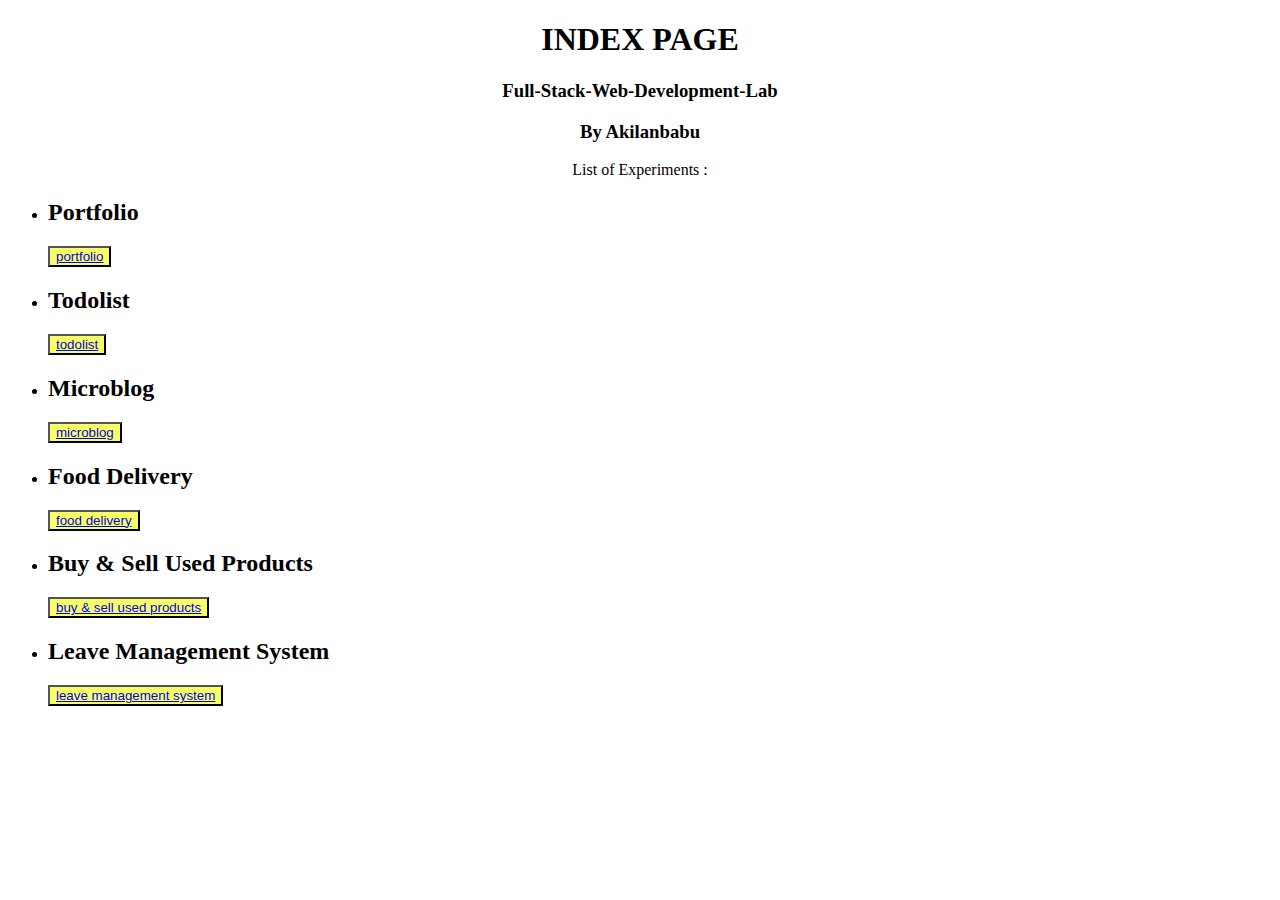
<file: index.html>
<!DOCTYPE html>
<html lang="en">
<head>
    <meta charset="UTF-8">
    <meta name="viewport" content="width=device-width, initial-scale=1.0">
    <title>INDEX</title>
</head>
<body>
    <center>
    <h1>INDEX PAGE</h1>
    <h3>Full-Stack-Web-Development-Lab</h3>
    <h3>By Akilanbabu</h3>
    <p>List of Experiments :</p>
    </center>
    <ul>
        <li><h2>Portfolio</h2></li>
            <button style="background: #f7ff64;">
                <a href="portfolio/portfolio.html">portfolio</a>
            </button>
        
        <li><h2>Todolist</h2></li>
            <button style="background: #f7ff64;">
                <a href="to do list/todolist.html">todolist</a>
            </button>

        <li><h2>Microblog</h2></li>
            <button style="background: #f7ff64;">
                <a href="microblog/index.html">microblog</a>
            </button>
        
        <li><h2>Food Delivery</h2></li>
            <button style="background: #f7ff64;">
                <a href="food delivery/index.html">food delivery</a>
            </button>

        <li><h2>Buy & Sell Used Products</h2></li>
            <button style="background: #f7ff64;">
                <a href="buy & sell used products/index.html">buy & sell used products</a>
            </button>  

        <li><h2>Leave Management System</h2></li>
            <button style="background: #f7ff64;">
                <a href="leave management system/index.html">leave management system</a>
            </button> 


    </ul> 
</body>
</html>
</file>
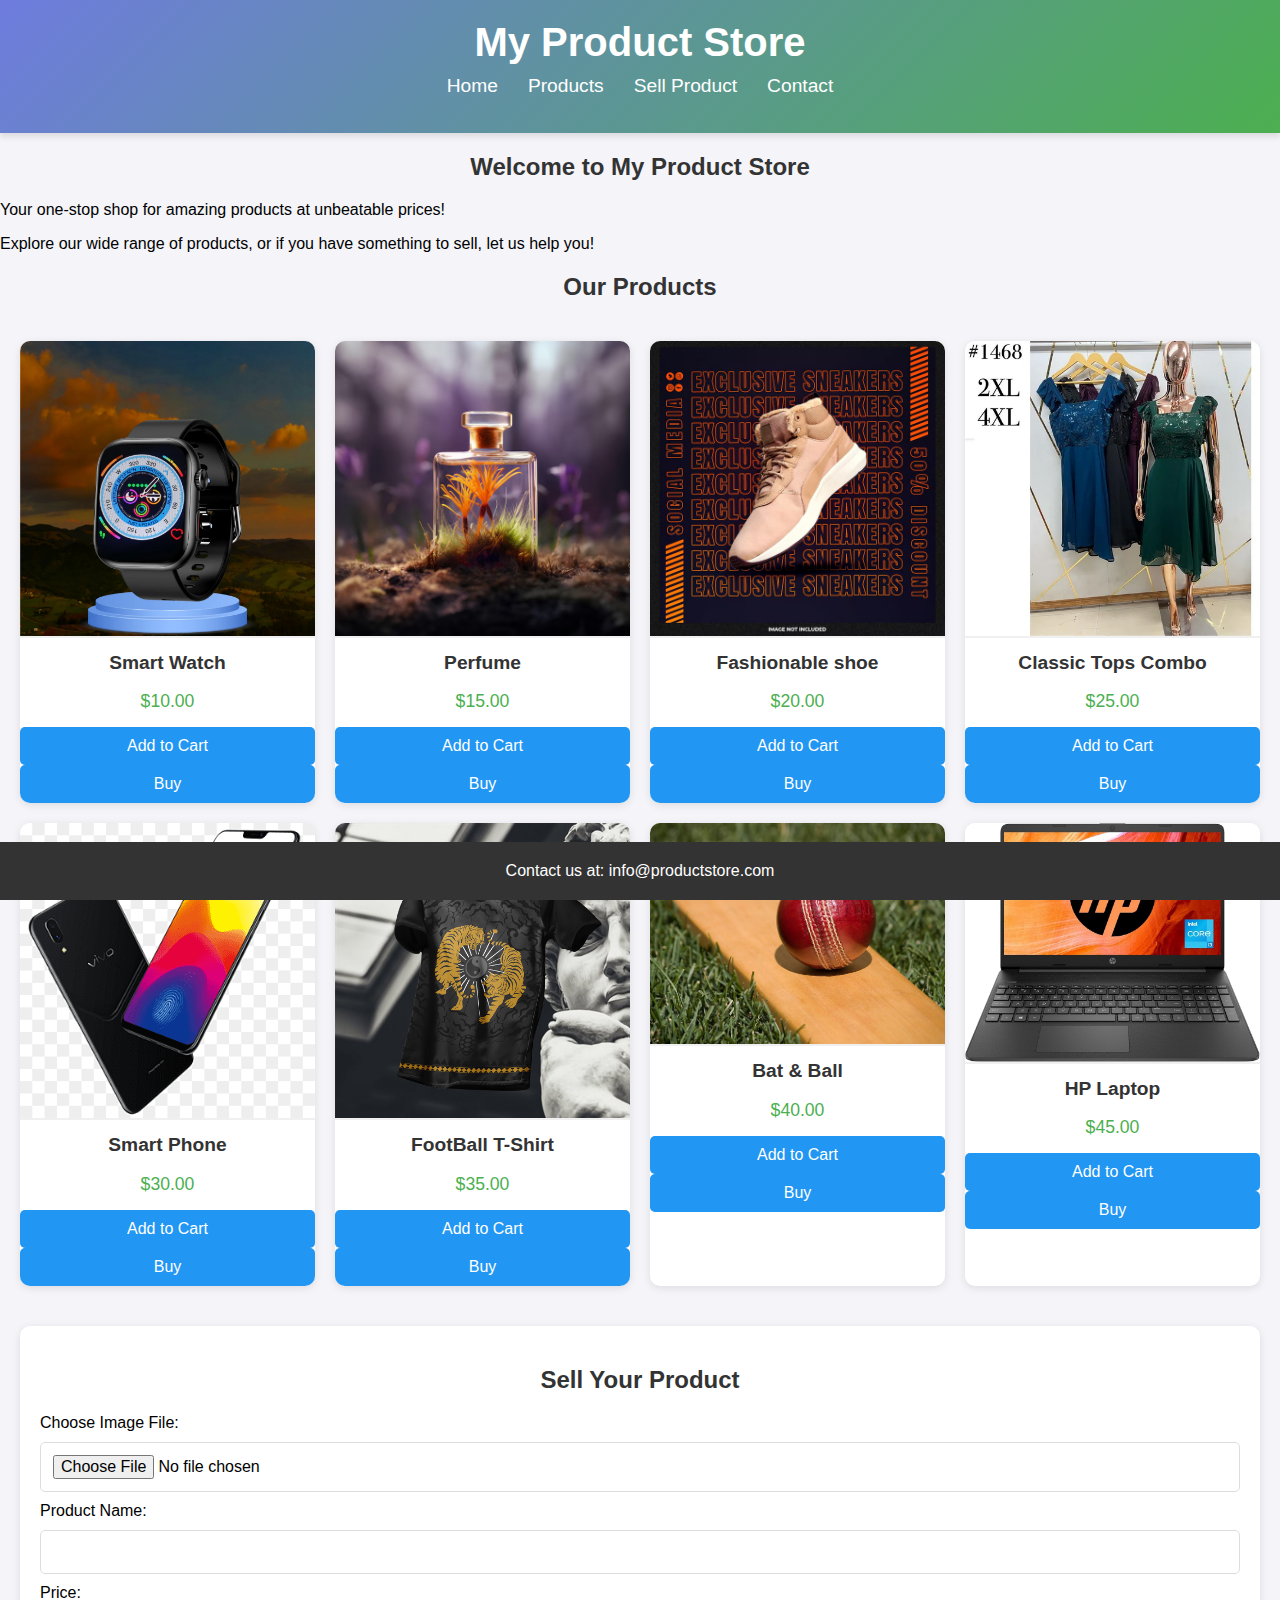
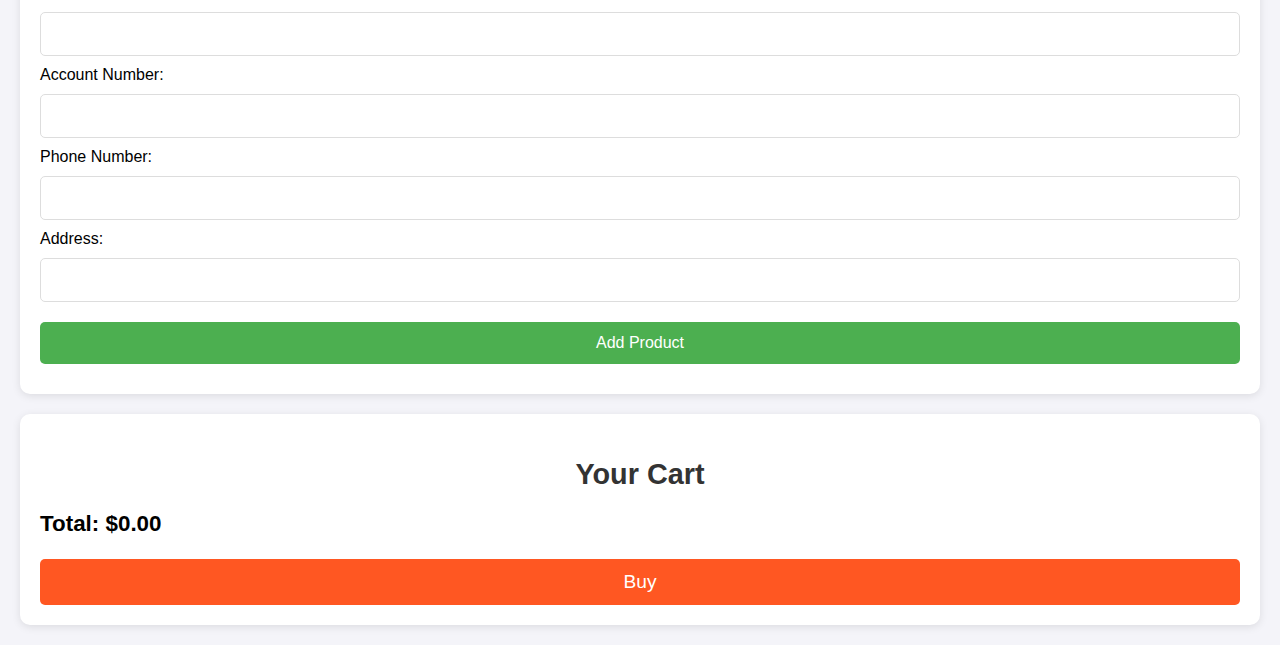
<file: buy & sell used products/index.html>
<!DOCTYPE html>
<html lang="en">
<head>
    <meta charset="UTF-8">
    <meta name="viewport" content="width=device-width, initial-scale=1.0">
    <link rel="stylesheet" href="styles.css">
    <title>Product Store</title>
</head>
<body>
    <header>
        <h1>My Product Store</h1>
        <nav>
            <ul>
                <li><a href="#home">Home</a></li>
                <li><a href="#products">Products</a></li>
                <li><a href="#sell-product">Sell Product</a></li>
                <li><a href="#contact">Contact</a></li>
            </ul>
        </nav>
    </header>

    <main>
        <section id="home"  class="content-section">
            <h2>Welcome to My Product Store</h2>
            <p>Your one-stop shop for amazing products at unbeatable prices!</p>
            <p>Explore our wide range of products, or if you have something to sell, let us help you!</p>
        </section>

        <section id="products">
            <h2>Our Products</h2>
            <div class="product-grid" id="product-grid">
                <!-- Products will be dynamically added here -->
                <div class="product">
                    <img src="watch.webp" alt="Product 1">
                    <h3>Smart Watch</h3>
                    <p>$10.00</p>
                    <button onclick="addToCart('Product 1', 10)">Add to Cart</button>
                    <button onclick="openModal()">Buy</button>
                </div>
                <div class="product">
                    <img src="perfume.avif" alt="Product 2">
                    <h3>Perfume</h3>
                    <p>$15.00</p>
                    <button onclick="addToCart('Product 2', 15)">Add to Cart</button>
                    <button onclick="openModal()">Buy</button>
                </div>
                <div class="product">
                    <img src="shoe.avif" alt="Product 3">
                    <h3>Fashionable shoe</h3>
                    <p>$20.00</p>
                    <button onclick="addToCart('Product 3', 20)">Add to Cart</button>
                    <button onclick="openModal()">Buy</button>
                </div>
                <div class="product">
                    <img src="dress.webp" alt="Product 4">
                    <h3>Classic Tops Combo</h3>
                    <p>$25.00</p>
                    <button onclick="addToCart('Product 4', 25)">Add to Cart</button>
                    <button onclick="openModal()">Buy</button>
                </div>
                <div class="product">
                    <img src="mobile.png" alt="Product 5">
                    <h3>Smart Phone</h3>
                    <p>$30.00</p>
                    <button onclick="addToCart('Product 5', 30)">Add to Cart</button>
                    <button onclick="openModal()">Buy</button>
                </div>
                <div class="product">
                    <img src="tshirt.webp" alt="Product 6">
                    <h3>FootBall T-Shirt</T-Shirt> </h3>
                    <p>$35.00</p>
                    <button onclick="addToCart('Product 6', 35)">Add to Cart</button>
                    <button onclick="openModal()">Buy</button>
                </div>
                <div class="product">
                    <img src="batt.jpg" alt="Product 7">
                    <h3>Bat & Ball</h3>
                    <p>$40.00</p>
                    <button onclick="addToCart('Product 7', 40)">Add to Cart</button>
                    <button onclick="openModal()">Buy</button>
                </div>
                <div class="product">
                    <img src="laptop.jpg" alt="Product 8">
                    <h3>HP Laptop</h3>
                    <p>$45.00</p>
                    <button onclick="addToCart('Product 8', 45)">Add to Cart</button>
                    <button onclick="openModal()">Buy</button>
                </div>
            </div>
        </section>

        <section id="sell-product">
            <h2>Sell Your Product</h2>
            <form id="sell-product-form" onsubmit="openDetailsModal(event)">
                <label for="image">Choose Image File:</label>
                <input type="file" id="image" accept="image/*" required>
                
                <label for="name">Product Name:</label>
                <input type="text" id="name" required>
                
                <label for="price">Price:</label>
                <input type="number" id="price" required>
        
                <label for="account-number">Account Number:</label>
                <input type="text" id="account-number" required>
        
                <label for="phone-number">Phone Number:</label>
                <input type="tel" id="phone-number" required>
        
                <label for="address">Address:</label>
                <input type="text" id="address" required>
        
                <button type="submit">Add Product</button>
            </form>
        </section>
        
        <section id="cart">
            <h2>Your Cart</h2>
            <ul id="cart-items"></ul>
            <p id="total-price">Total: $0.00</p>
            <button id="buy-button" onclick="openModal()">Buy</button>
        </section>
    </main>

    <!-- Modal for user information -->
    <div id="modal" class="modal">
        <div class="modal-content">
            <span class="close" onclick="closeModal()">&times;</span>
            <h2>Enter Your Information</h2>
            <form id="user-info-form">
                <label for="buyer-name">Name:</label>
                <input type="text" id="buyer-name" required>
                <label for="phone">Phone Number:</label>
                <input type="tel" id="phone" required>
                <label for="address">Address:</label>
                <input type="text" id="address" required>
                <label for="payment-method">Payment Method:</label>
                <select id="payment-method" required>
                    <option value="credit-card">Credit Card</option>
                    <option value="paypal">PayPal</option>
                    <option value="bank-transfer">Bank Transfer</option>
                </select>
                <button type="submit">Submit</button>
            </form>
        </div>
    </div>

    <footer id="contact">
        <p>Contact us at: info@productstore.com</p>
    </footer>

    <script src="script.js"></script>
</body>
</html>
</file>
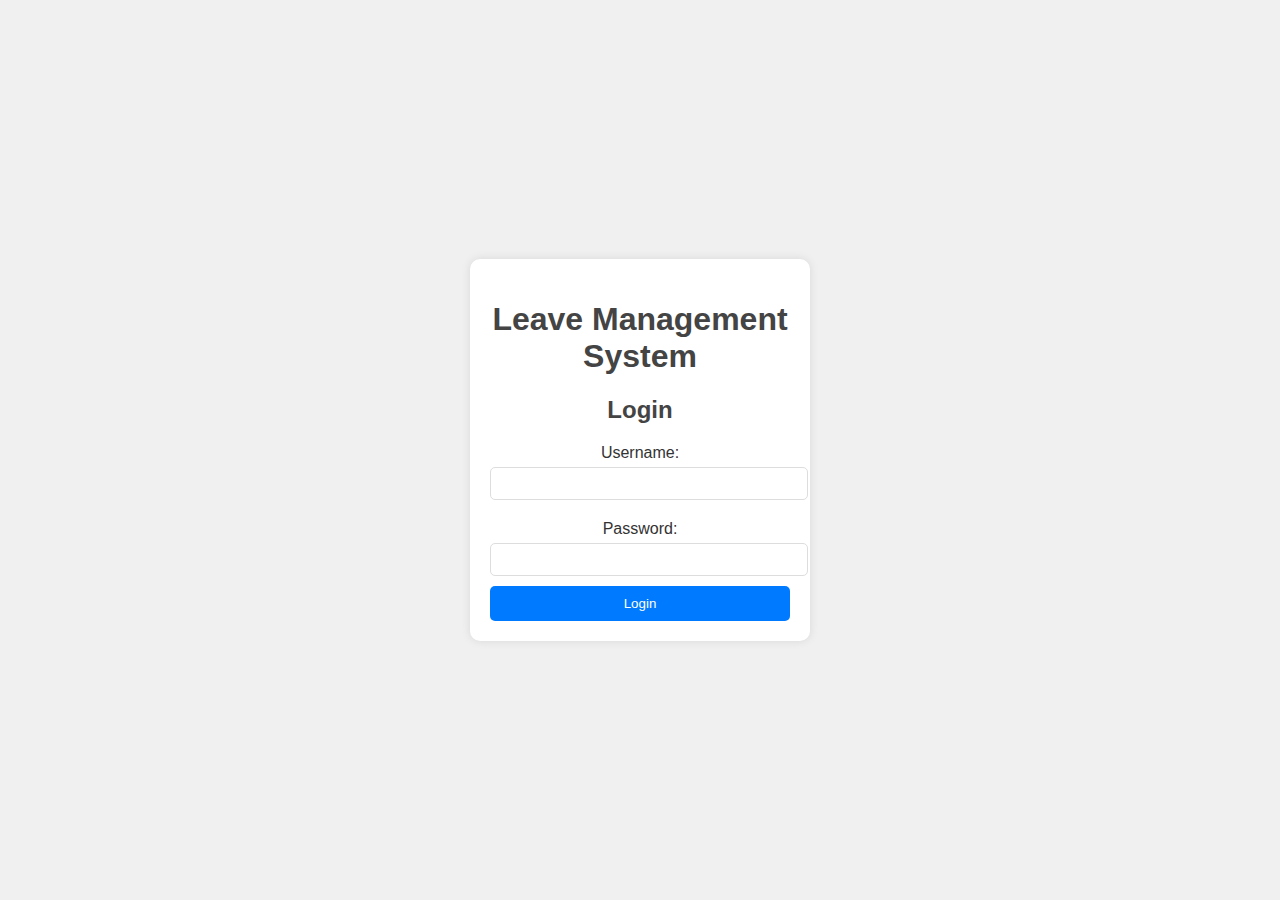
<file: leave management system/index.html>
<!DOCTYPE html>
<html lang="en">
<head>
    <meta charset="UTF-8">
    <meta name="viewport" content="width=device-width, initial-scale=1.0">
    <title>Leave Management System</title>
    <link rel="stylesheet" href="styles.css">
</head>
<body>
    <div class="container">
        <h1>Leave Management System</h1>
        
        <div id="login" class="form-container">
            <h2>Login</h2>
            <form id="loginForm">
                <label for="username">Username:</label>
                <input type="text" id="username" required>
                <label for="password">Password:</label>
                <input type="password" id="password" required>
                <button type="submit">Login</button>
            </form>
        </div>

        <div id="leave" class="form-container" style="display: none;">
            <h2>Apply for Leave</h2>
            <form id="leaveForm" enctype="multipart/form-data">
                <label for="leaveType">Leave Type:</label>
                <select id="leaveType" name="leaveType">
                    <option value="casual">Casual Leave</option>
                    <option value="medical">Medical Leave</option>
                </select>
                <label for="leaveDays">Number of Days:</label>
                <input type="number" id="leaveDays" name="leaveDays" required>
                <label for="leaveLetter">Attach Leave Letter:</label>
                <input type="file" id="leaveLetter" name="leaveLetter" required>
                <button type="submit">Apply</button>
            </form>
        </div>

        <div id="balance" style="display: none;">
            <h2>Leave Balance</h2>
            <button id="viewBalanceButton">View Leave Balance</button>
            <div id="leaveBalance"></div>
        </div>
    </div>
    <script src="app.js"></script>
</body>
</html>
</file>
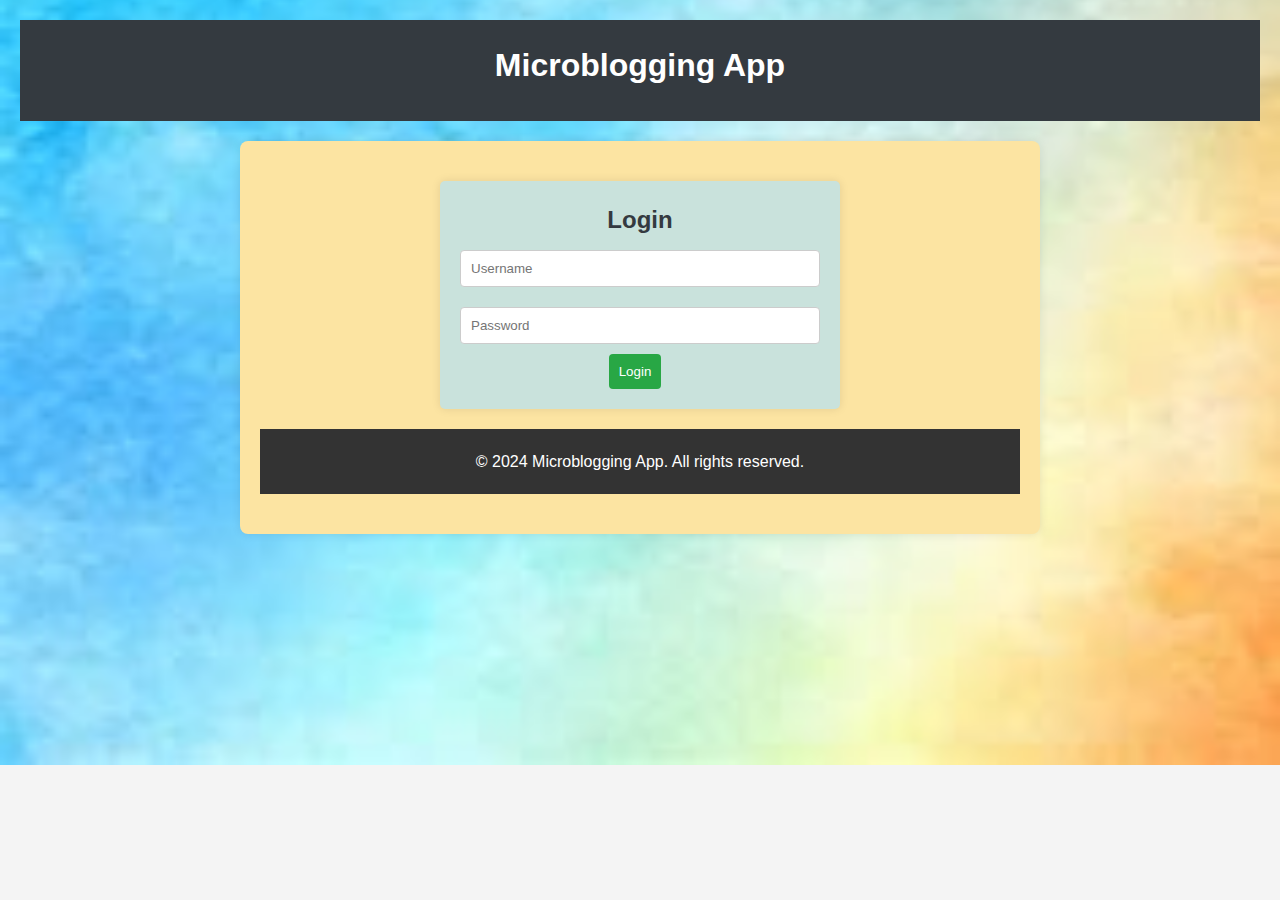
<file: microblog/index.html>
<!DOCTYPE html>
<html lang="en">
<head>
    <meta charset="UTF-8">
    <meta name="viewport" content="width=device-width, initial-scale=1.0">
    <link rel="stylesheet" href="styles.css">
    <title>Microblogging App</title>
</head>
<body>
<center>
    
    <header>
        <h1>Microblogging App</h1>
    </header>
<div class="container" >
    <main>
        <div id="login-form" class="form-container">
            <h2>Login</h2>
            <input type="text" id="username" placeholder="Username" required>
            <input type="password" id="password" placeholder="Password" required>
            <button id="login-btn">Login</button>
            <p id="login-error" class="hidden error-message">Please enter a username and password</p>
        </div>
        
        <div id="user-dashboard" class="form-container hidden">
            <h2>Welcome, <span id="user-username"></span>!</h2>
            <textarea id="post-content" placeholder="Write your post..." required></textarea>
            <input type="file" id="post-image" accept="image/*">
            <button id="post-btn">Post</button>
            <p id="post-error" class="hidden error-message">Please write something to post</p>
            <button id="logout-btn">Logout</button>
        </div>
        
        <div id="feed" class="hidden">
            <h2>Feed</h2>
            <p id="post-count">Total Posts: 0</p> <!-- Added Post Count -->
            <ul id="post-list"></ul>
        </div>
    </main>

    <footer>
        <p>&copy; 2024 Microblogging App. All rights reserved.</p>
    </footer>
</div>
</center>
    <script src="app.js"></script>
</body>
</html>
</file>
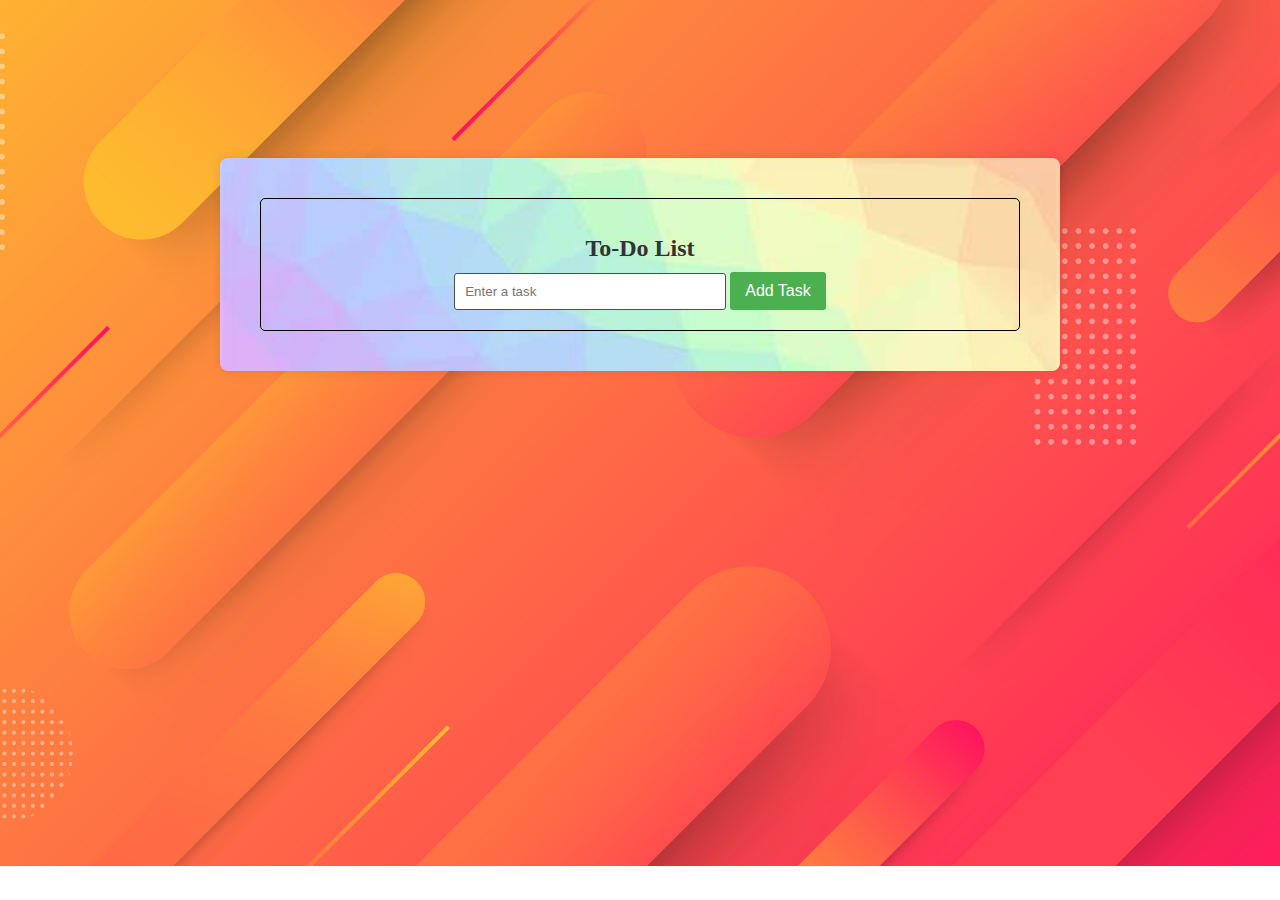
<file: to do list/todolist.html>
<!DOCTYPE html>
<html lang="en">
<head>
    <meta charset="UTF-8">
    <meta name="viewport" content="width=device-width, initial-scale=1.0">
    <title>To-Do List</title>
    <link rel="stylesheet" href="style.css">
</head>
<body>
    <center>
    <div class="container" >
        <div class="todo-list">
            <h1>To-Do List</h1>
            <input type="text" id="task-input" placeholder="Enter a task">
            <button id="add-task-btn">Add Task</button>
            <ul id="task-list"></ul>
        </div>
    </div>
    </center>
    <script src="script.js"></script>
</body>
</html>
</file>
<file: buy & sell used products/styles.css>
/* General Body Styling */
body {
    font-family: 'Arial', sans-serif;
    margin: 0;
    padding: 0;
    background-color: #f4f4f9; /* Light background color */
}

/* Header Styling */
header {
    background: linear-gradient(135deg, #6e7cde, #4caf50); /* Gradient background */
    color: white;
    padding: 20px 0;
    text-align: center;
    box-shadow: 0 4px 6px rgba(0, 0, 0, 0.1);
}

h1 {
    margin: 0;
    font-size: 2.5rem;
    font-weight: bold;
}

/* Navigation Styling */
nav ul {
    list-style-type: none;
    padding: 0;
    display: flex;
    justify-content: center;
    margin-top: 10px;
}

nav ul li {
    margin: 0 15px;
}

nav ul li a {
    color: white;
    text-decoration: none;
    font-size: 1.2rem;
    font-weight: 500;
    transition: color 0.3s ease;
}

nav ul li a:hover {
    color: #ffcc00; /* Highlight on hover */
}

/* Main Content Section */
h2 {
    text-align: center;
    color: #333;
}

/* Product Grid Styling */
.product-grid {
    display: grid;
    grid-template-columns: repeat(auto-fill, minmax(250px, 1fr));
    gap: 20px;
    padding: 20px;
}

.product {
    background-color: #fff;
    border-radius: 10px;
    box-shadow: 0 2px 8px rgba(0, 0, 0, 0.1);
    overflow: hidden;
    text-align: center;
    transition: transform 0.3s ease, box-shadow 0.3s ease;
}

.product:hover {
    transform: translateY(-10px); /* Lift effect on hover */
    box-shadow: 0 6px 16px rgba(0, 0, 0, 0.2);
}

.product img {
    width: 100%;
    height: auto;
    border-bottom: 2px solid #f0f0f0;
}

.product h3 {
    font-size: 1.2rem;
    color: #333;
    margin: 10px 0;
}

.product p {
    font-size: 1.1rem;
    color: #4caf50;
    margin-bottom: 15px;
}

.product button {
    background-color:  #2196F3;
    color: white;
    border: none;
    padding: 10px;
    width: 100%;
    font-size: 1rem;
    cursor: pointer;
    border-radius: 5px;
    transition: background-color 0.3s ease;
}

.product button:hover {
    background-color: red;
}

/* Cart Section Styling */
#cart {
    background-color: #fff;
    padding: 20px;
    border-radius: 10px;
    box-shadow: 0 2px 8px rgba(0, 0, 0, 0.1);
    margin: 20px;
}

#cart h2 {
    font-size: 1.8rem;
    margin-bottom: 20px;
}

#cart-items {
    list-style-type: none;
    padding: 0;
}

#cart-items li {
    font-size: 1.2rem;
    margin: 8px 0;
}

#total-price {
    font-size: 1.4rem;
    margin-top: 15px;
    font-weight: bold;
}

/* Buy Button */
#buy-button {
    background-color: #ff5722;
    color: white;
    padding: 12px 25px;
    font-size: 1.2rem;
    border: none;
    cursor: pointer;
    border-radius: 5px;
    width: 100%;
    transition: background-color 0.3s ease;
}

#buy-button:hover {
    background-color: #e64a19;
}

/* Sell Product Form Styling */
#sell-product {
    background-color: #fff;
    border-radius: 10px;
    padding: 20px;
    box-shadow: 0 2px 8px rgba(0, 0, 0, 0.1);
    margin: 20px;
}

#sell-product-form {
    display: flex;
    flex-direction: column;
}

#sell-product-form input,
#sell-product-form select,
#sell-product-form button {
    padding: 12px;
    margin: 10px 0;
    border-radius: 5px;
    font-size: 1rem;
}

#sell-product-form input,
#sell-product-form select {
    border: 1px solid #ddd;
}

#sell-product-form button {
    background-color: #4caf50;
    color: white;
    border: none;
    cursor: pointer;
    transition: background-color 0.3s ease;
}

#sell-product-form button:hover {
    background-color: #45a049;
}

/* Modal Styling */
.modal {
    display: none; /* Hidden by default */
    position: fixed; /* Stay in place */
    z-index: 1; /* Sit on top */
    left: 0;
    top: 0;
    width: 100%; /* Full width */
    height: 100%; /* Full height */
    overflow: auto; /* Enable scroll if needed */
    background-color: rgba(0, 0, 0, 0.4); /* Black w/ opacity */
    animation: fadeIn 0.4s ease;
}

.modal-content {
    background-color: #fff;
    margin: 15% auto; /* 15% from the top and centered */
    padding: 20px;
    border-radius: 8px;
    width: 350px; /* Could be more or less, depending on screen size */
    box-shadow: 0 4px 10px rgba(0, 0, 0, 0.2);
    animation: slideIn 0.3s ease-out;
}

.close {
    color: #aaa;
    float: right;
    font-size: 28px;
    font-weight: bold;
    cursor: pointer;
}

.close:hover,
.close:focus {
    color: #ff5722;
    text-decoration: none;
}

#user-info-form label,
#details-form label {
    display: block;
    margin-top: 10px;
    font-weight: bold;
}

#user-info-form input,
#details-form input,
#user-info-form select {
    width: 100%;
    padding: 10px;
    margin: 8px 0;
    border: 1px solid #ddd;
    border-radius: 5px;
}

/* Animations */
@keyframes fadeIn {
    from {
        opacity: 0;
    }
    to {
        opacity: 1;
    }
}

@keyframes slideIn {
    from {
        transform: translateY(-50%);
    }
    to {
        transform: translateY(0);
    }
}

/* Footer Styling */
footer {
    background: #333;
    color: white;
    text-align: center;
    padding: 20px 0;
    position: fixed;
    width: 100%;
    bottom: 0;
    left: 0;
}

footer p {
    font-size: 1rem;
    margin: 0;
}
</file>
<file: leave management system/styles.css>
body {
    font-family: Arial, sans-serif;
    background-color: #f0f0f0;
    color: #333;
    margin: 0;
    padding: 0;
    display: flex;
    justify-content: center;
    align-items: center;
    height: 100vh;
}

.container {
    background: white;
    padding: 20px;
    border-radius: 10px;
    box-shadow: 0 0 10px rgba(0, 0, 0, 0.1);
    width: 300px;
    text-align: center;
}

h1, h2 {
    color: #444;
}

.form-container {
    margin-top: 20px;
}

label {
    display: block;
    margin: 10px 0 5px;
}

input, select {
    width: 100%;
    padding: 8px;
    margin-bottom: 10px;
    border: 1px solid #ddd;
    border-radius: 5px;
}

button {
    width: 100%;
    padding: 10px;
    background-color: #007BFF;
    color: white;
    border: none;
    border-radius: 5px;
    cursor: pointer;
}

button:hover {
    background-color: #0056b3;
}

#leaveBalance {
    margin-top: 20px;
}
</file>
<file: microblog/styles.css>
* {
    box-sizing: border-box;
    margin: 0;
    padding: 0;
}

body {
    font-family: 'Arial', sans-serif;
    background-color: #f0f0f5;
    color: #343a40;
    line-height: 1.6;
    background: url('bgimg.jpeg') no-repeat center center/cover;
}

header,footer{
    background-color: #343a40;
    color: white;
    padding: 20px;
    text-align: center;
}

h1 {
    margin-bottom: 10px;
}

.form-container {
    background-color:white;
    border-radius: 8px;
    box-shadow: 0 0 10px rgba(0, 0, 0, 0.1);
    margin: 20px auto;
    padding: 20px;
    max-width: 400px;
}

input[type="text"],
input[type="password"],
textarea {
    width: 100%;
    padding: 10px;
    margin: 10px 0;
    border: 1px solid #ccc;
    border-radius: 5px;
}

button {
    padding: 10px;
    background-color: #28a745;
    color: white;
    border: none;
    border-radius: 5px;
    cursor: pointer;
    transition: background-color 0.3s;
}

button:hover {
    background-color: #218838;
}

.error-message {
    color: red;
    font-size: 0.9em;
}

.hidden {
    display: none;
}

#feed {
    max-width: 600px;
    margin: 20px auto;
}

#post-list {
    list-style-type: none;
}

#post-list li {
    background-color: white;
    margin: 10px 0;
    padding: 15px;
    border-radius: 5px;
    box-shadow: 0 0 5px rgba(0, 0, 0, 0.1);
}

.reaction-buttons {
    margin-top: 10px;
}

.comment-section {
    margin-top: 10px;
}

.comment-section input {
    width: calc(100% - 90px);
    margin-right: 10px;
}

.comment-section button {
    width: 80px;
}
body {
    font-family: Arial, sans-serif;
    background-color: #f4f4f4;
    margin: 0;
    padding: 20px;
}

header,footer {
    text-align: center;
    margin-bottom: 20px;
}

.form-container {
    background:#c9e2dc;
    padding: 20px;
    border-radius: 5px;
    box-shadow: 0 0 10px rgba(0, 0, 0, 0.1);
    margin-bottom: 20px;
}

input[type="text"], input[type="password"], textarea {
    width: 100%;
    padding: 10px;
    margin-bottom: 10px;
    border: 1px solid #ccc;
    border-radius: 4px;
}

button {
    background-color: #28a745;
    color: white;
    padding: 10px;
    border: none;
    border-radius: 4px;
    cursor: pointer;
    margin-right: 10px;
}

button:hover {
    opacity: 0.9;
}

.error-message {
    color: red;
}

#feed {
    margin-top: 20px;
}

.post-image {
    max-width: 100%;
    height: auto;
    margin: 10px 0;
}

.reaction-buttons {
    margin-top: 10px;
}

.like-btn {
    background-color: #007bff; /* Blue for Like button */
    color: white;
}

.dislike-btn {
    background-color: red; /* Red for Dislike button */
    color: white;
}

.comment-section {
    margin-top: 10px;
}
.container {
    
    width: 80%;
    max-width: 800px;
    padding: 20px;
    background-color:#fce4a2;
    box-shadow: 0 0 10px rgba(0, 0, 0, 0.1);
    border-radius: 8px;
    text-align: center;
}
footer {
    background: #333;
    color: #fff;
    padding: 20px;
    text-align: center;
}
</file>
<file: to do list/style.css>
.todo-list {
    text-align: center;
    margin: 20px;
    padding: 20px;
    border: 1px solid #000000;
    border-radius: 5px; 
}

h1 {
    font-size: 24px;
    margin-bottom: 10px;
    color: #333;
}

input[type="text"] {
    padding: 10px;
    border: 1px solid #504f45;
    border-radius: 3px;
    width: 250px;
}

button {
    padding: 10px 15px;
    background-color: #4CAF50;
    color: white;
    border: none;
    border-radius: 3px;
    cursor: pointer;
    font-size: 16px;
}

ul {
    list-style: none;
    padding: 0;
    margin: 0;
}

li {
    margin-bottom: 10px;
    font-size: 18px;
    display: flex;
    justify-content: space-between;
}

.completed {
    text-decoration: line-through;
    color: #999;
}

.delete-btn {
    background-color:yellow;
    color: black;
    border: none;
    padding: 5px 10px;
    border-radius: 3px;
    cursor: pointer;
    font-size: 14px;
}
body{
    background: url('bgimg.jpg') no-repeat center center/cover;
    padding-top: 150px;
    height: 700px;
}

.container {
    
    width: 80%;
    max-width: 800px;
    padding: 20px;
    background: url('bgimg1.jpeg') no-repeat center center/cover;
    box-shadow: 0 0 10px rgba(0, 0, 0, 0.1);
    border-radius: 8px;
    text-align: center;
}
</file>
